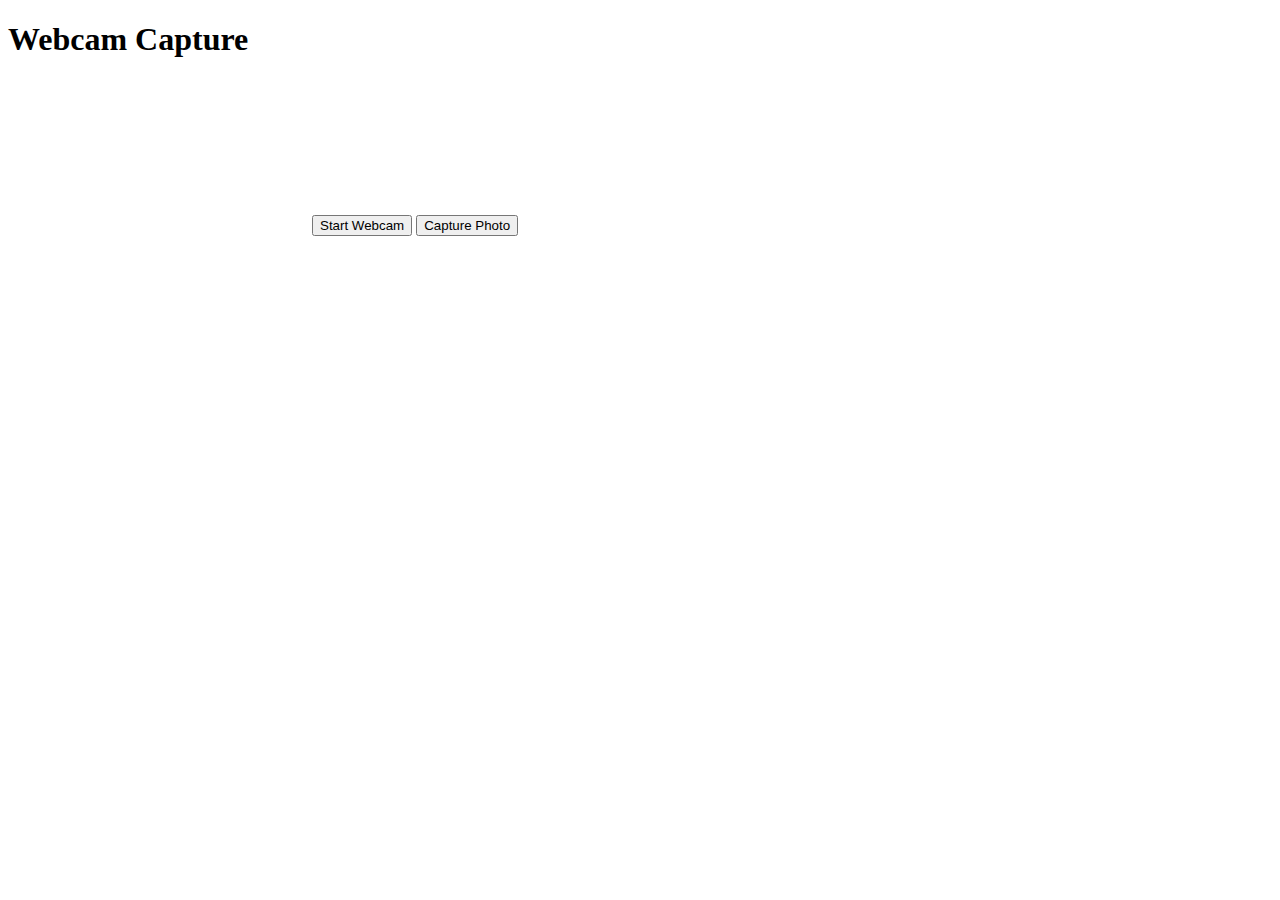
<file: templates/dev.html>
<!DOCTYPE html>
<html lang="en">
<head>
    <meta charset="UTF-8">
    <meta name="viewport" content="width=device-width, initial-scale=1.0">
    <title>Webcam Capture</title>
</head>
<body>
    <h1>Webcam Capture</h1>
    <video id="videoElement" autoplay></video>
    <button id="startButton">Start Webcam</button>
    <button id="captureButton">Capture Photo</button>
    <canvas id="canvasElement" style="display: none;"></canvas>
    <img id="photoElement" style="display: none;">
    
    <script>
        const videoElement = document.getElementById('videoElement');
        const canvasElement = document.getElementById('canvasElement');
        const photoElement = document.getElementById('photoElement');
        const startButton = document.getElementById('startButton');
        const captureButton = document.getElementById('captureButton');

        let stream;

        async function startWebcam() {
            try {
                stream = await navigator.mediaDevices.getUserMedia({ video: true });
                videoElement.srcObject = stream;
                startButton.disabled = true;
                captureButton.disabled = false;
            } catch (error) {
                console.error('Error accessing webcam:', error);
            }
        }

        startButton.addEventListener('click', startWebcam);

        function capturePhoto() {
            canvasElement.width = videoElement.videoWidth;
            canvasElement.height = videoElement.videoHeight;
            canvasElement.getContext('2d').drawImage(videoElement, 0, 0);
            const photoDataUrl = canvasElement.toDataURL('image/jpeg');
            photoElement.src = photoDataUrl;
            photoElement.style.display = 'block';
        }

        captureButton.addEventListener('click', capturePhoto);
    </script>
    
</body>
</html>
</file>
